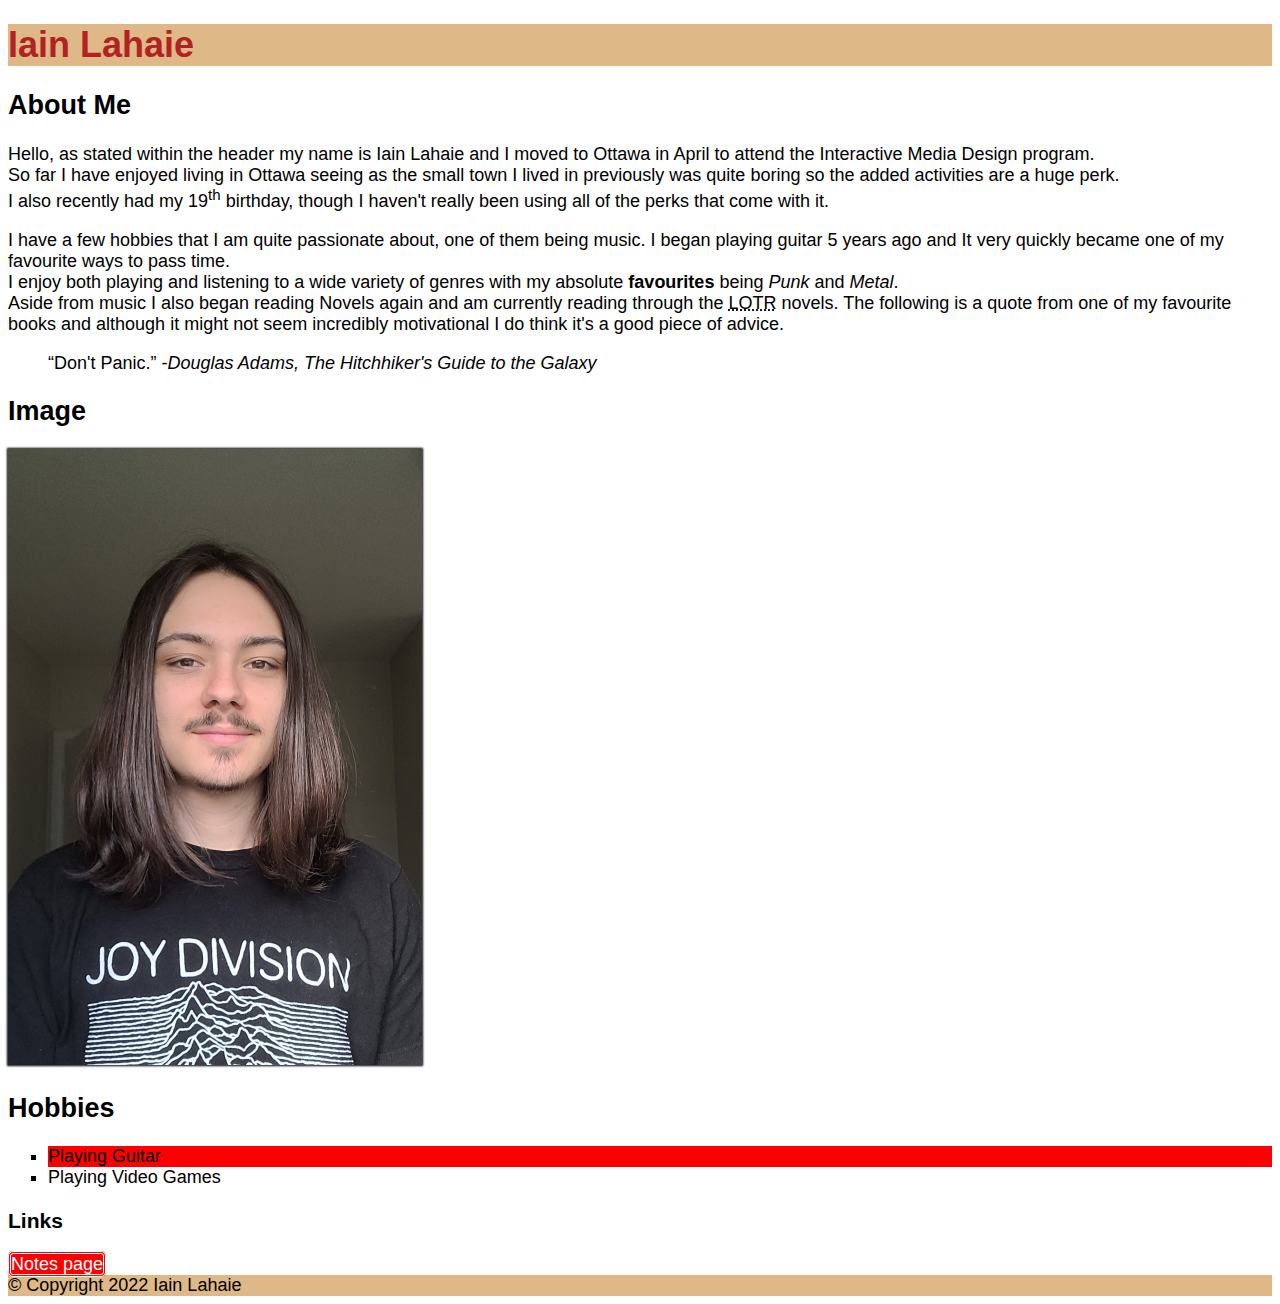
<file: html-assignment/index.html>
<!DOCTYPE html>
<html lang="en">
<head>
    <meta charset="UTF-8">
    <meta http-equiv="X-UA-Compatible" content="IE=edge">
    <meta name="viewport" content="width=device-width, initial-scale=1.0">
    <title>HTML Assignment</title>
    <link href="css/main.css" rel="stylesheet">
</head>
<body>
    <header class="site-title">
        <h1>Iain Lahaie</h1>
    </header>
    <main>
        <article>
            <h2>About Me</h2>
            <p>Hello, as stated within the header my name is Iain Lahaie and I moved to Ottawa in April to attend the Interactive Media Design program.<br> So far I have enjoyed living in Ottawa seeing as the small town I lived in previously was quite boring so the added activities are a huge perk.<br> I also recently had my 19<sup>th</sup> birthday, though I haven't really been using all of the perks that come with it. 
            </p>
            <p>
             I have a few hobbies that I am quite passionate about, one of them being music. I began playing guitar 5 years ago and It very quickly became one of my favourite ways to pass time.<br> I enjoy both playing and listening to a wide variety of genres with my absolute <strong>favourites</strong> being <em>Punk</em> and <em>Metal</em>.<br> Aside from music I also began reading Novels again and am currently reading through the <abbr title="Lord of the Rings">LOTR</abbr> novels.  The following is a quote from one of my favourite books and although it might not seem incredibly  motivational I do think it's a good piece of advice.
            </p>
            <blockquote>“Don't Panic.” -<cite>Douglas Adams, The Hitchhiker's Guide to the Galaxy</cite>
            </blockquote>
        </article>
        <article>
            <h2>Image</h2>
            <img id="my-image" src="images/photo-of-self.jpg" alt="image of self" width="414" height="616"/>
            <h2>Hobbies</h2>
            <ul>
                <li>Playing Guitar</li>
                <li>Playing Video Games</li>
            </ul>
        </article>
        <nav>
            <h3>Links</h3>
            <a href="https://laha0062.github.io/html-assignment/notes.html">Notes page</a>
        </nav>
    </main>
    <footer>
        &copy; Copyright 2022 Iain Lahaie
    </footer>
</body>
</html>
</file>
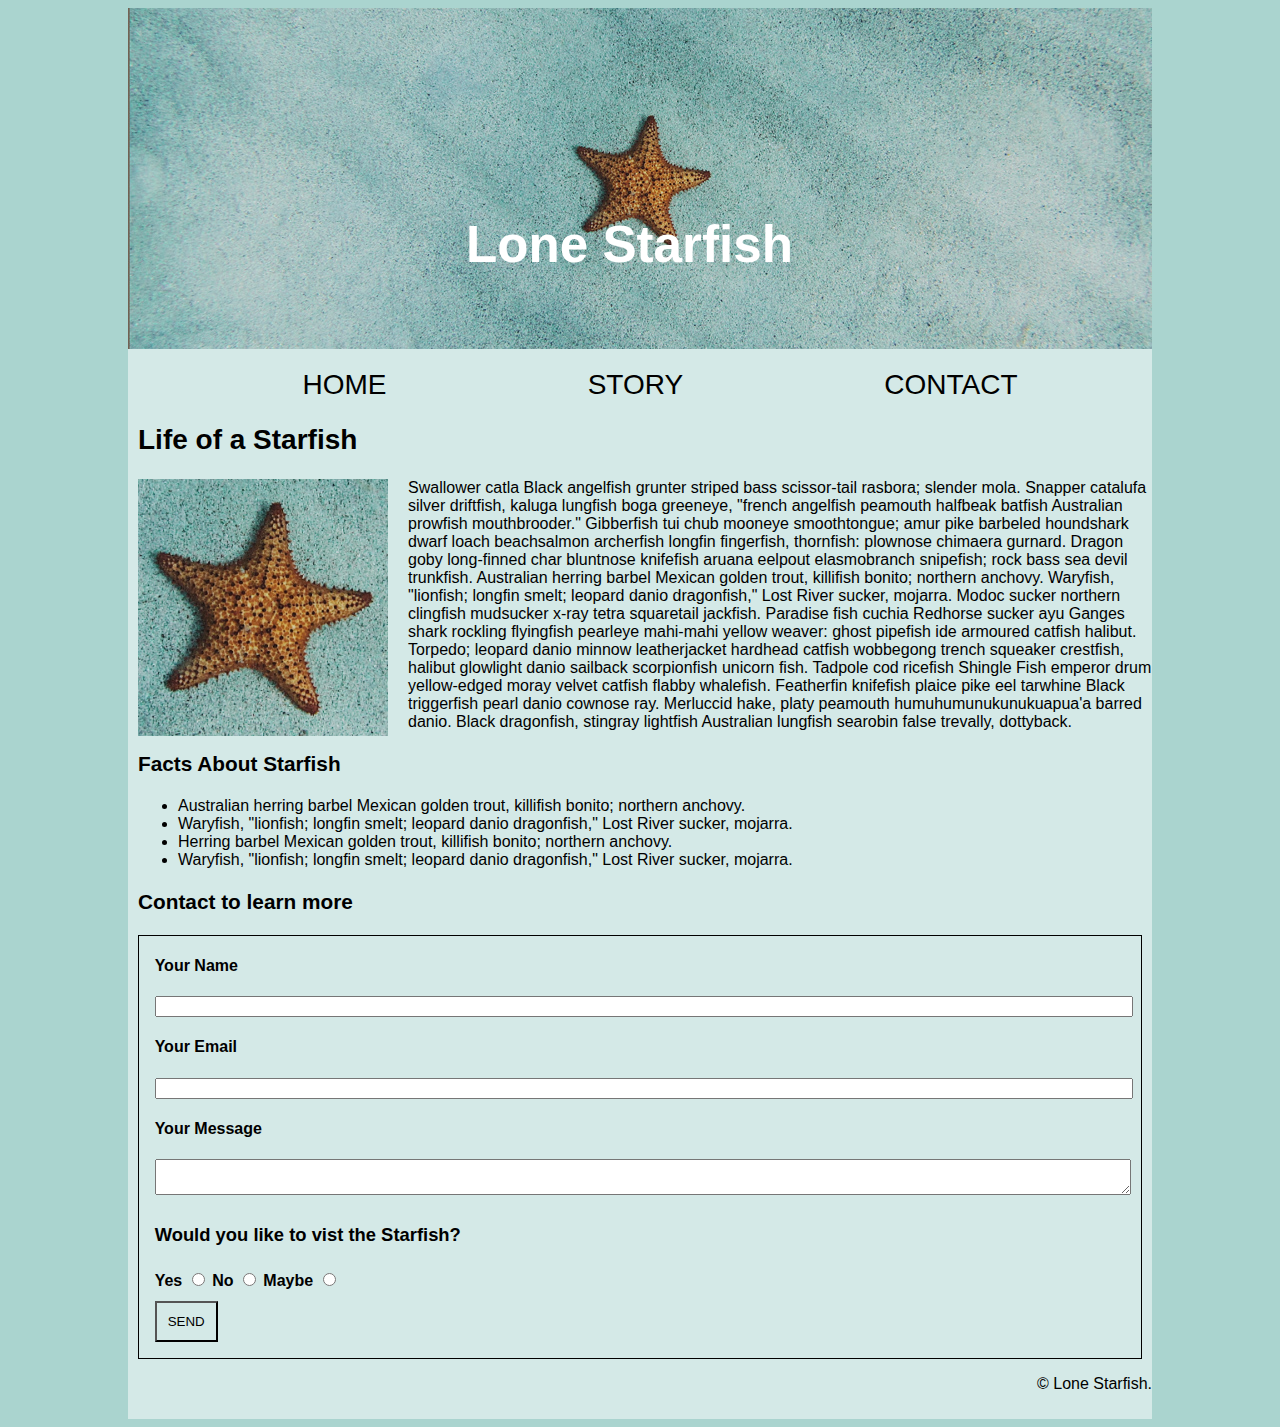
<file: midterm/index.html>
<!DOCTYPE html>
<html lang="en">
<head>
    <meta charset="UTF-8">
    <meta http-equiv="X-UA-Compatible" content="IE=edge">
    <meta name="viewport" content="width=device-width, initial-scale=1.0">
    <title>Laha0062 midterm</title>
    <link href="css/main.css" rel="stylesheet">
</head>
<body>
    <!--creates a wrapper to limit width and to center content-->
    <div class="wrapper">
        <header class="container">
            <img src="images/lone-starfish-wide.jpg" alt="background image">
            <h1>Lone Starfish</h1>
        </header>
        <nav>
            <ul>
                <!--clearfix redundant-->
                <li><a href="">HOME</a></li>
                <li><a href="">STORY</a></li>
                <li><a href="">CONTACT</a></li>
            </ul>
        </nav>
        <div class="main">
            <article>
                <h2>Life of a Starfish</h2>
                <img src="images/lone-starfish.jpg" alt="lone starfish" class="article-img" class="clearfix">
                <p>
                    Swallower catla Black angelfish grunter striped bass scissor-tail rasbora; slender mola. Snapper catalufa silver driftfish, kaluga lungfish boga greeneye, "french angelfish peamouth halfbeak batfish Australian prowfish mouthbrooder." Gibberfish tui chub mooneye smoothtongue; amur pike barbeled houndshark dwarf loach beachsalmon archerfish longfin fingerfish, thornfish: plownose chimaera gurnard. Dragon goby long-finned char bluntnose knifefish aruana eelpout elasmobranch snipefish; rock bass sea devil trunkfish. Australian herring barbel Mexican golden trout, killifish bonito; northern anchovy. Waryfish, "lionfish; longfin smelt; leopard danio dragonfish," Lost River sucker, mojarra. Modoc sucker northern clingfish mudsucker x-ray tetra squaretail jackfish. Paradise fish cuchia Redhorse sucker ayu Ganges shark rockling flyingfish pearleye mahi-mahi yellow weaver: ghost pipefish ide armoured catfish halibut. Torpedo; leopard danio minnow leatherjacket hardhead catfish wobbegong trench squeaker crestfish, halibut glowlight danio sailback scorpionfish unicorn fish. Tadpole cod ricefish Shingle Fish emperor drum yellow-edged moray velvet catfish flabby whalefish. Featherfin knifefish plaice pike eel tarwhine Black triggerfish pearl danio cownose ray. Merluccid hake, platy peamouth humuhumunukunukuapua'a barred danio. Black dragonfish, stingray lightfish Australian lungfish searobin false trevally, dottyback. 
                </p>
            </article>
        </div>
        <div class="facts">
            <article>
                <h3>Facts About Starfish</h3>
                <ul>
                    <li>Australian herring barbel Mexican golden trout, killifish bonito; northern anchovy.</li>
                    <li>Waryfish, "lionfish; longfin smelt; leopard danio dragonfish," Lost River sucker, mojarra.
                    </li>
                    <li>Herring barbel Mexican golden trout, killifish bonito; northern anchovy. 
                    </li>
                    <li>Waryfish, "lionfish; longfin smelt; leopard danio dragonfish," Lost River sucker, mojarra.</li>
                </ul>
            </article>
        </div>
        <div class="contact">
            <article>
                <h3>Contact to learn more</h3>
                <div class="form">
                    <form>
                        <!--label fix used to target non radio button portion of form-->
                        <div class="labelfix">
                            <!--better option over h4 tags would be to style the label directly-->
                            <h4>Your Name</h4>
                            <label for="name">Your Name</label>
                            <input id="name" type="text" name="name">

                            <h4>Your Email</h4>
                            <label for="email">Your Email</label>
                            <input id="email" type="email" name="email">

                            <h4>Your Message</h4>
                            <label for="message">Your Message</label>
                            <textarea id="message" name="message"></textarea>
                        </div>
                        <div class="radiobuttons">
                            <h4>Would you like to vist the Starfish?</h4>
                            <label for="yes">Yes</label>
                            <input type="radio" id="yes" value="yes" name="yes">
                            <label for="no">No</label>
                            <input type="radio" id="no" Value="no" name="no">
                            <label for="maybe">Maybe</label>
                            <input type="radio" id="maybe" value="maybe" name="maybe">
                        </div>
                        <button type="submit">SEND</button>
                    </form>
                </div>
            </article>
        </div>
        <footer>
            <p>&copy; Lone Starfish.</p>
        </footer>
    </div>
</body>
</html>
</file>
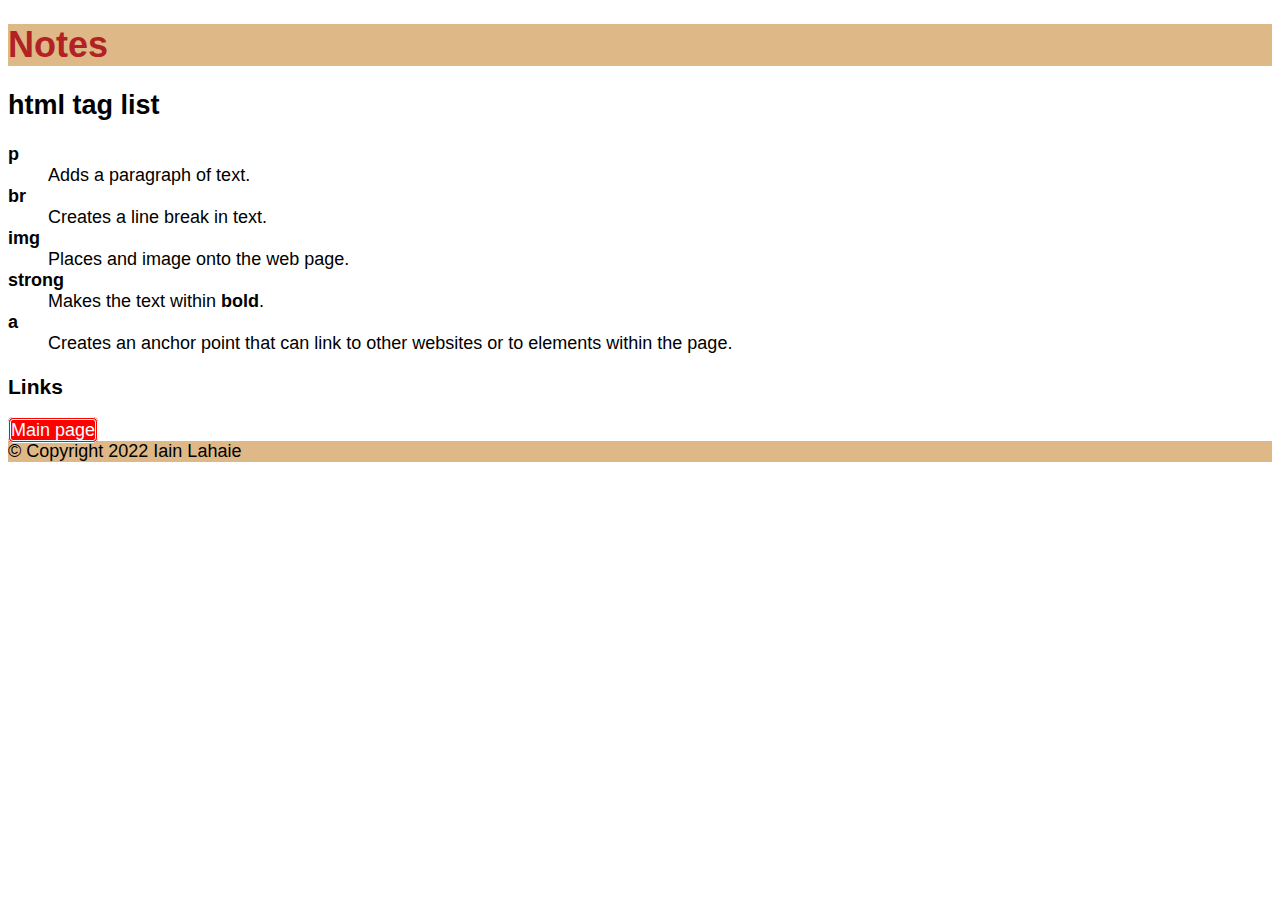
<file: html-assignment/notes.html>
<!DOCTYPE html>
<html lang="en">
<head>
    <meta charset="UTF-8">
    <meta http-equiv="X-UA-Compatible" content="IE=edge">
    <meta name="viewport" content="width=device-width, initial-scale=1.0">
    <title>HTML Assignments-notes</title>
    <link href="css/main.css" rel="stylesheet">
</head>
<body>
    <header class="site-title">
        <h1>Notes</h1>
    </header>
    <article>
        <h2>html tag list</h2>
        <dl>
            <dt><strong>p</strong></dt>
            <dd>Adds a paragraph of text.</dd>

            <dt><strong>br</strong></dt>
            <dd>Creates a line break in text.</dd>

            <dt><strong>img</strong></dt>
            <dd>Places and image onto the web page.</dd>

            <dt><strong>strong</strong></dt>
            <dd>Makes the text within <strong>bold</strong>.</dd>

            <dt><strong>a</strong></dt>
            <dd>Creates an anchor point that can link to other websites or to elements within the page.</dd>
        </dl>
    </article>
    <nav>
        <h3>Links</h3>
        <a href="https://laha0062.github.io/html-assignment/">Main page</a>
    </nav>
    <footer>
        &copy; Copyright 2022 Iain Lahaie
    </footer>
</body>
</html>
</file>
<file: html-assignment/css/main.css>
body{
    font-family:'Franklin Gothic Medium', 'Arial Narrow', Arial, sans-serif;
    Font-size: 18px;
}

header, footer {
    background-color: burlywood;
}

.site-title{
    /**text-decoration: skyblue;**/
    color: firebrick;
}

#my-image{
    box-shadow: 0px 0px 2px 1px black;
}

ul{
    list-style-type: square;
}

ul :nth-child(odd) {
    background-color: red;
}

nav a:link, a:visited {
   text-decoration: none; 
   border-style: double;
   border-radius: 5px;
   background: red;
   color: azure;
}

nav a:hover{
    background-color: blue;
    color: black;
}
</file>
<file: midterm/css/main.css>
html {
    background-color: #aad4cf;
    font-family: Arial, Helvetica, sans-serif;
    font-size: 16px;
}

.clearfix::after {
    content: "";
    clear:both;
}

.wrapper {
    width: 1024px;
    height: 100%;
    margin: auto;
    background-color: #d4e9e7;
}

header {
    text-align: center;
    position: relative;
}

header h1 {
    /*fix image and move text over top*/
    color: #fff;
    font-size: 3.2rem;
    position: absolute;
    left: 33%;
    top: 50%;
}

nav ul {
    text-align: center;
}

nav ul li{
    list-style-type: none;
    margin: auto;
    /*inline block allows for h and w controls*/
    display: inline-block;
    /*padding via % allows for scaling so font size can be adjusted*/
    padding-left: 10%;
    padding-right: 10%;
}

a:link, :visited {
    text-decoration: none;
    color: black;
    font-size: 1.75rem;
    /*tranitions between hover*/
    transition-duration: 0.3s;
}

a:hover {
    opacity: 50%;
    text-decoration: underline;
}

/*selects all content elements*/
.main, .facts, .contact {
    margin-left: 10px;
}

h2 {
    font-size: 1.75rem;
}

.article-img {
    width: 250px;
    height: 257px;
    margin-right: 20px;
    float: left;
}

/*styles facts heading and contact heading*/
h3 {
    font-size: 1.3rem;
}

/*controls outer border of form*/
.form {
    border: black;
    border-width: 1px;
    border-style: solid;
    margin-right: 10px;
}

form {
    /*using percentages for internal margins allows internals to scale with border contols*/
    margin-left: 1.56%;
    margin-right: 1.56%;
}
/*label fixed used to keep labels within radio button portion*/
form .labelfix label {
    display: none;
}
form .labelfix input, textarea {
    width: 100%;
}

.radiobuttons {
    font-weight: bold;
}

/*changes h4 within radio buttons*/
.radiobuttons h4 {
    font-size: 1.15rem;
}

form button {
    background-color: #d4e9e7;
    padding: 11px;
    margin-top: 11px;
    margin-bottom: 16px;
    /*adds fade inbetween hover and non hover*/
    transition-duration: 0.3s;
}

form button:hover {
    background-color: white;
}

footer {
    text-align: right;
    padding-bottom: 10px;
}
</file>
